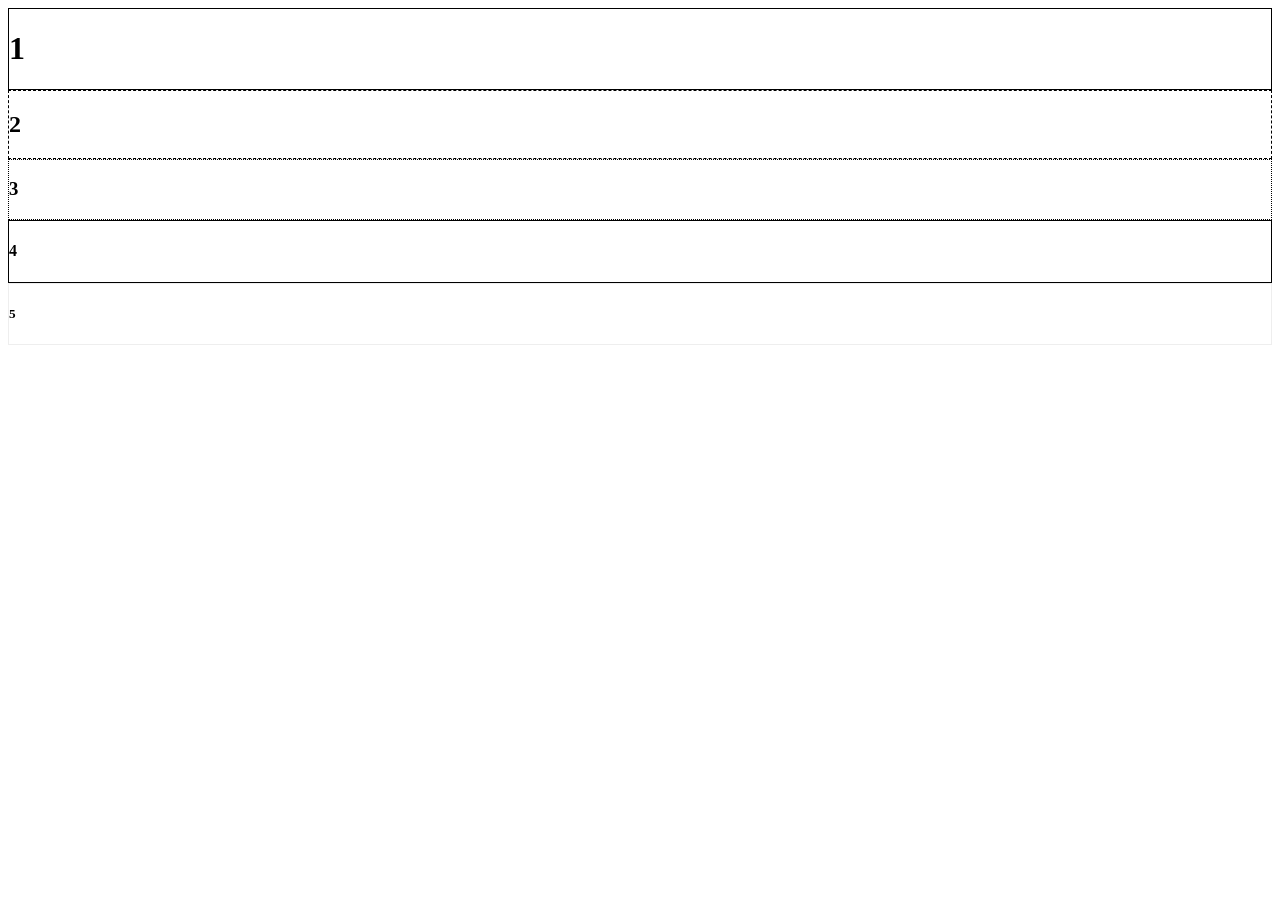
<file: borders.html>
<!DOCTYPE html>
<html>
  <head>
    <meta charset="UTF-8">
    <title>테두리 스타일 연습</title>
  </head>
  <body>
    <div style="border: 1px solid;">
      <h1>1</h1>
    </div>
    <div style="border: 1px dashed;">
      <h2>2</h2>
    </div>
    <div style="border: 1px dotted;">
      <h3>3</h3>
    </div>
    <div style="border: 1px double;">
      <h4>4</h4>
    </div>
    <div style="border: 1px groove;">
      <h5>5</h5>
    </div>
  </body>
</html>
</file>
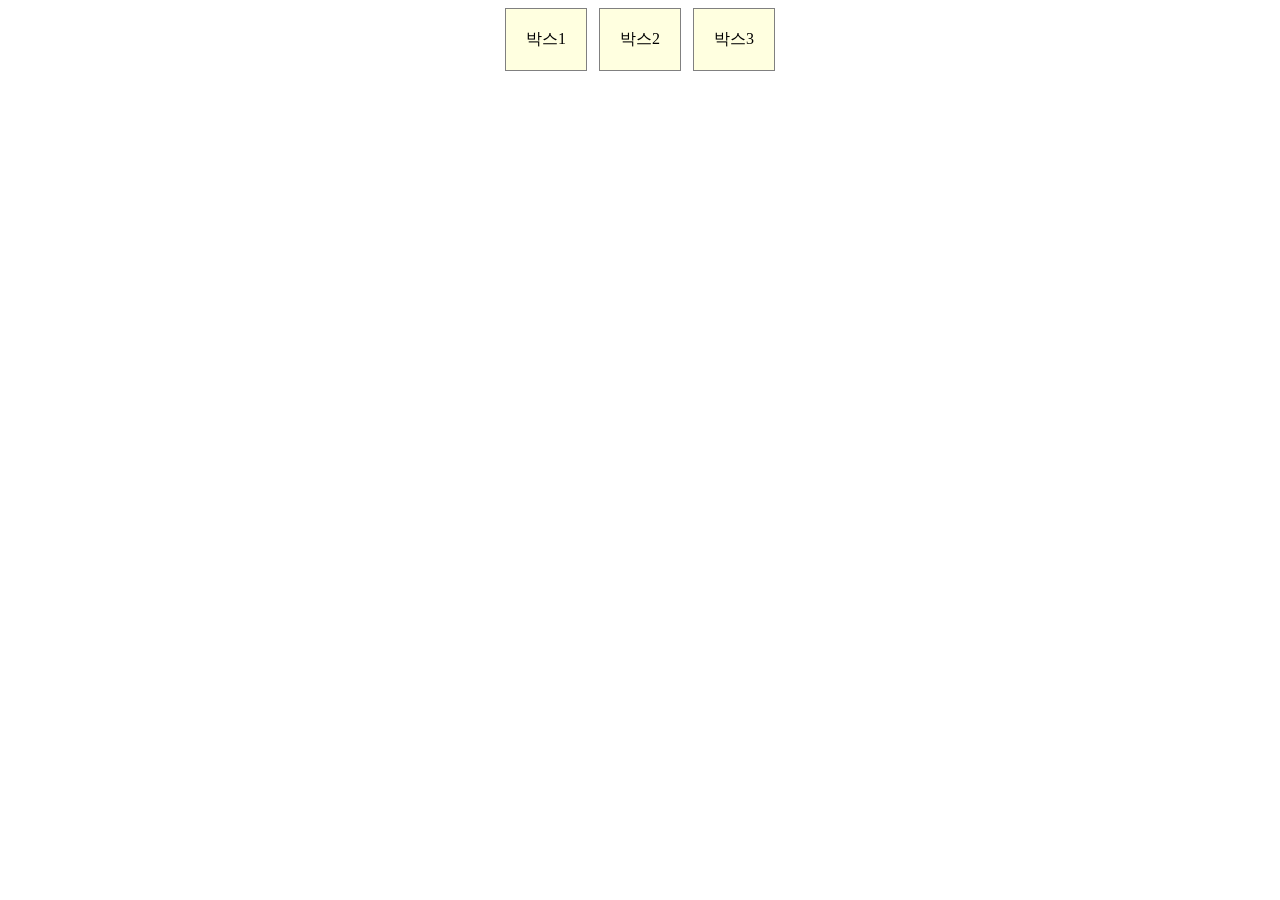
<file: flex.html>
<!DOCTYPE html>
<html>
  <head>
    <meta charset="UTF-8">
    <title>Flex 가운데 정렬 연습</title>
    <style>
      /* CSS: 부모에게 flex 지시 */
      .container {
        display: flex;
        justify-content: center;
        gap: 12px;
      }

      /* 박스 모양이 잘 보이도록 추가한 스타일 */
      .container div {
        padding: 20px;
        border: 1px solid gray;
        background-color: lightyellow;
      }
    </style>
  </head>
  <body>
    <!-- HTML: 박스 3개를 감싸는 부모 -->
    <div class="container">
      <div>박스1</div>
      <div>박스2</div>
      <div>박스3</div>
    </div>
  </body>
</html>
</file>
